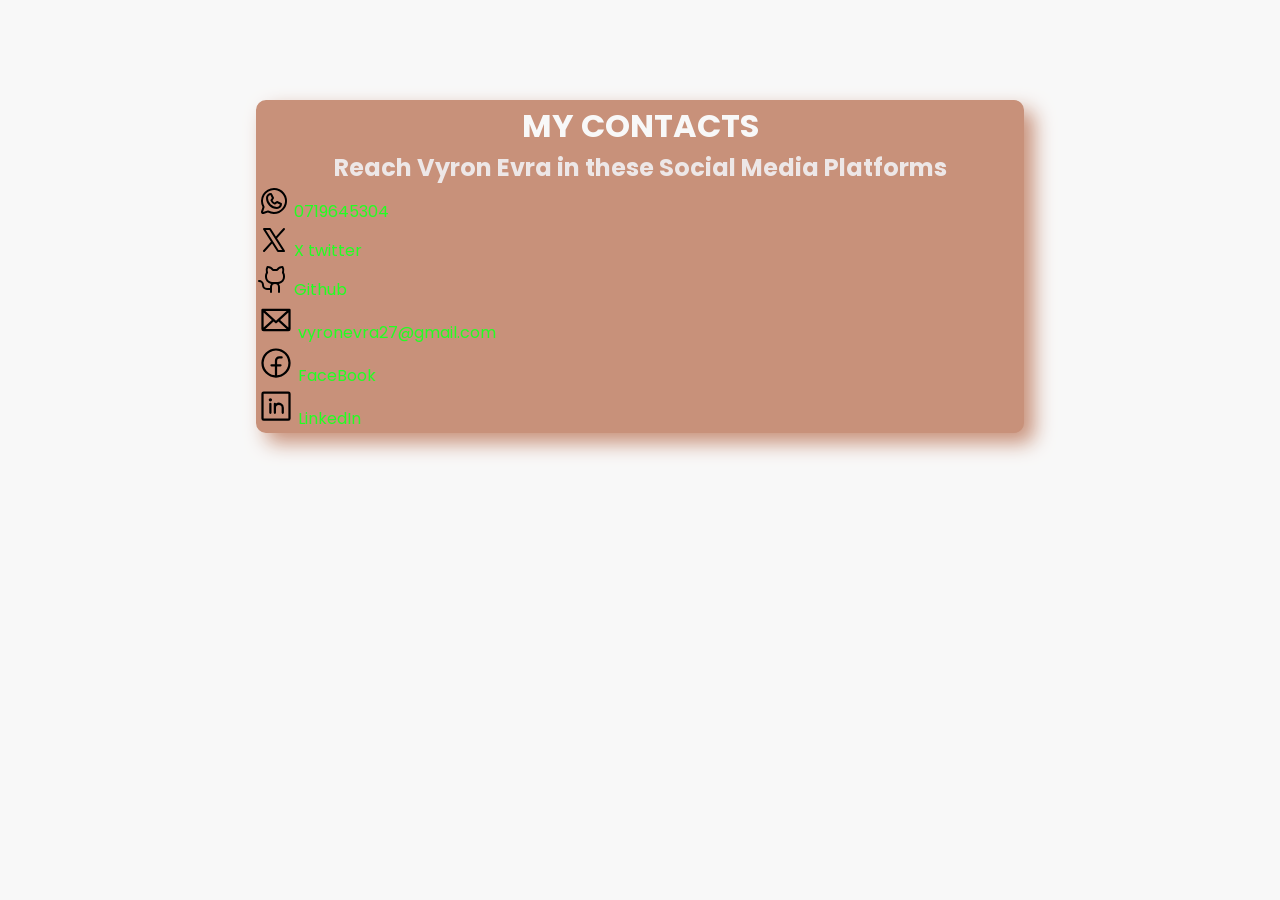
<file: my-portfolio/contact.html>
<!DOCTYPE html>
<html lang="en">
<head>
    <meta charset="UTF-8">
    <meta name="viewport" content="width=device-width, initial-scale=1.0">
    <title>VYRON EVRA'S CONTACTS</title>
    <link rel="stylesheet" href="https://fonts.googleapis.com/css2?family=Inter:wght@400;700&family=Poppins:wght@400;600;700&display=swap">
    <link rel="stylesheet" href="https://fonts.googleapis.com/css2?family=Inter:ital,opsz,wght@0,14..32,100..900;1,14..32,100..900&display=swap">
    <link rel="apple-touch-icon" sizes="180x180" href="apple-touch-icon.png">
    <link rel="icon" type="image/png" sizes="32x32" href="favicon-32x32.png">
    <link rel="icon" type="image/png" sizes="16x16" href="favicon-16x16.png">
    <link rel="manifest" href="site.webmanifest">
    <style>
        * {
            box-sizing: border-box;
            margin: 0;
            padding: 0;
        }
        html {
            overflow-x: hidden;
        }

        body {
            background-color: #f8f8f8;
            color: #c8917a;
            width: 100%;
            display: flex;
            font-family: 'Poppins';
            align-items: center;
            justify-content: center;
        }

        h1 {
            text-align: center;
        }

        h2 {
            text-align: center;
        }

        #contacts {
            width: 95%;
            border: 2px solid #c8917a;
            border-radius: 10px;
            background-color: #c8917a;
            color: #f8f8f8;
            margin-top: 100px;
            margin-bottom: 100px;
            box-shadow: 10px 10px 20px #c8917a;
        }

        #contacts h2 {
            color: #ede7e7;
        }

        span {
            width: 100%;
            display: inline-block;
        }

        span a {
            color: #2f2f;
            text-decoration: none;
            transition: color 0.6s;
        }
        
        span a:hover {
            color: rgb(249, 183, 183);
            text-decoration: underline;
        }

        @media (min-width: 768px) {
            #contacts {
                width: 75%;
            }
        }

        @media (min-width: 1024px) {
            #contacts {
                width: 60%;
            }
        }
    </style>
</head>
<body>
    <div id="contacts">
    <h1>MY CONTACTS</h1>
    <h2>Reach Vyron Evra in these Social Media Platforms</h2>
    <span>
    <svg xmlns="http://www.w3.org/2000/svg" width="32" height="32" fill="#000000" viewBox="0 0 256 256"><path d="M187.58,144.84l-32-16a8,8,0,0,0-8,.5l-14.69,9.8a40.55,40.55,0,0,1-16-16l9.8-14.69a8,8,0,0,0,.5-8l-16-32A8,8,0,0,0,104,64a40,40,0,0,0-40,40,88.1,88.1,0,0,0,88,88,40,40,0,0,0,40-40A8,8,0,0,0,187.58,144.84ZM152,176a72.08,72.08,0,0,1-72-72A24,24,0,0,1,99.29,80.46l11.48,23L101,118a8,8,0,0,0-.73,7.51,56.47,56.47,0,0,0,30.15,30.15A8,8,0,0,0,138,155l14.61-9.74,23,11.48A24,24,0,0,1,152,176ZM128,24A104,104,0,0,0,36.18,176.88L24.83,210.93a16,16,0,0,0,20.24,20.24l34.05-11.35A104,104,0,1,0,128,24Zm0,192a87.87,87.87,0,0,1-44.06-11.81,8,8,0,0,0-6.54-.67L40,216,52.47,178.6a8,8,0,0,0-.66-6.54A88,88,0,1,1,128,216Z"></path></svg>
    <a href="https://wa.me/254719645304" target="_blank">0719645304</a>
    </span>

    <span>
    <svg xmlns="http://www.w3.org/2000/svg" width="32" height="32" fill="#000000" viewBox="0 0 256 256"><path d="M214.75,211.71l-62.6-98.38,61.77-67.95a8,8,0,0,0-11.84-10.76L143.24,99.34,102.75,35.71A8,8,0,0,0,96,32H48a8,8,0,0,0-6.75,12.3l62.6,98.37-61.77,68a8,8,0,1,0,11.84,10.76l58.84-64.72,40.49,63.63A8,8,0,0,0,160,224h48a8,8,0,0,0,6.75-12.29ZM164.39,208,62.57,48h29L193.43,208Z"></path></svg>
    <a href="https://x.com/vyronEvra" target="_blank">X twitter</a>
    </span>

    <span>
        <svg xmlns="http://www.w3.org/2000/svg" width="32" height="32" fill="#000000" viewBox="0 0 256 256"><path d="M208.31,75.68A59.78,59.78,0,0,0,202.93,28,8,8,0,0,0,196,24a59.75,59.75,0,0,0-48,24H124A59.75,59.75,0,0,0,76,24a8,8,0,0,0-6.93,4,59.78,59.78,0,0,0-5.38,47.68A58.14,58.14,0,0,0,56,104v8a56.06,56.06,0,0,0,48.44,55.47A39.8,39.8,0,0,0,96,192v8H72a24,24,0,0,1-24-24A40,40,0,0,0,8,136a8,8,0,0,0,0,16,24,24,0,0,1,24,24,40,40,0,0,0,40,40H96v16a8,8,0,0,0,16,0V192a24,24,0,0,1,48,0v40a8,8,0,0,0,16,0V192a39.8,39.8,0,0,0-8.44-24.53A56.06,56.06,0,0,0,216,112v-8A58.14,58.14,0,0,0,208.31,75.68ZM200,112a40,40,0,0,1-40,40H112a40,40,0,0,1-40-40v-8a41.74,41.74,0,0,1,6.9-22.48A8,8,0,0,0,80,73.83a43.81,43.81,0,0,1,.79-33.58,43.88,43.88,0,0,1,32.32,20.06A8,8,0,0,0,119.82,64h32.35a8,8,0,0,0,6.74-3.69,43.87,43.87,0,0,1,32.32-20.06A43.81,43.81,0,0,1,192,73.83a8.09,8.09,0,0,0,1,7.65A41.72,41.72,0,0,1,200,104Z"></path></svg>
        <a href="https://github.com/Vyronevra-dev" target="_blank">Github</a>
    </span>

    <span>
        <svg xmlns="http://www.w3.org/2000/svg" width="36" height="36" fill="#000000" viewBox="0 0 256 256"><path d="M224,48H32a8,8,0,0,0-8,8V192a16,16,0,0,0,16,16H216a16,16,0,0,0,16-16V56A8,8,0,0,0,224,48Zm-96,85.15L52.57,64H203.43ZM98.71,128,40,181.81V74.19Zm11.84,10.85,12,11.05a8,8,0,0,0,10.82,0l12-11.05,58,53.15H52.57ZM157.29,128,216,74.18V181.82Z"></path></svg>
        <a href="mailto:vyronevra27@gmail.com" target="_blank">vyronevra27@gmail.com</a>
    </span>

    <span>
        <svg xmlns="http://www.w3.org/2000/svg" width="36" height="36" fill="#000000" viewBox="0 0 256 256"><path d="M128,24A104,104,0,1,0,232,128,104.11,104.11,0,0,0,128,24Zm8,191.63V152h24a8,8,0,0,0,0-16H136V112a16,16,0,0,1,16-16h16a8,8,0,0,0,0-16H152a32,32,0,0,0-32,32v24H96a8,8,0,0,0,0,16h24v63.63a88,88,0,1,1,16,0Z"></path></svg>
        <a href="https://www.facebook.com/profile.php?id=61590571888884" target="_blank">FaceBook</a>
    </span>

    <span>
        <svg xmlns="http://www.w3.org/2000/svg" width="36" height="36" fill="#000000" viewBox="0 0 256 256"><path d="M216,24H40A16,16,0,0,0,24,40V216a16,16,0,0,0,16,16H216a16,16,0,0,0,16-16V40A16,16,0,0,0,216,24Zm0,192H40V40H216V216ZM96,112v64a8,8,0,0,1-16,0V112a8,8,0,0,1,16,0Zm88,28v36a8,8,0,0,1-16,0V140a20,20,0,0,0-40,0v36a8,8,0,0,1-16,0V112a8,8,0,0,1,15.79-1.78A36,36,0,0,1,184,140ZM100,84A12,12,0,1,1,88,72,12,12,0,0,1,100,84Z"></path></svg>
        <a href="https://www.linkedin.com/in/vyron-evra-553679410/" target="_blank">LinkedIn</a>
    </span>
    </div>
</body>
</html>
</file>
